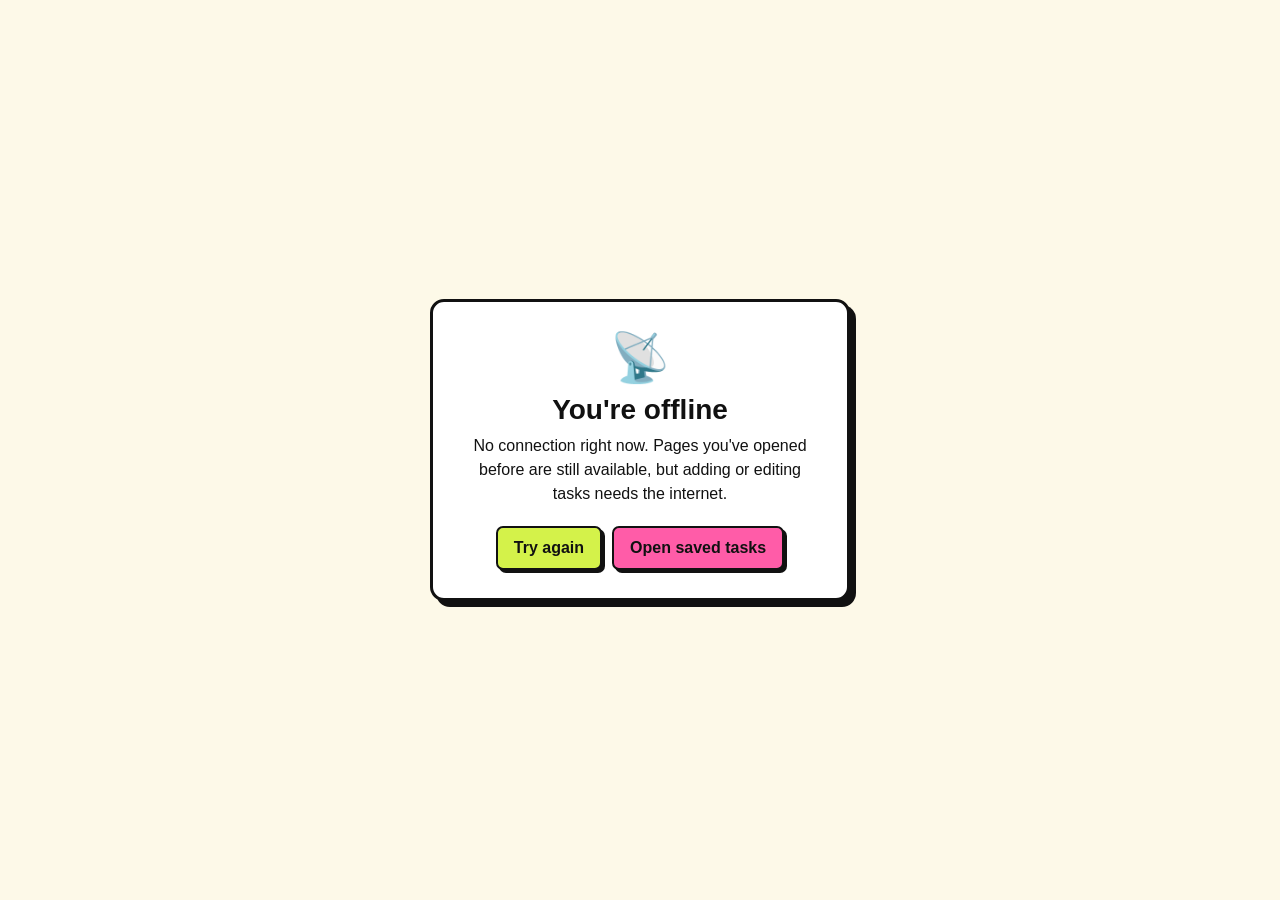
<file: offline.html>
<!DOCTYPE html>
<html lang="en">
<head>
    <meta charset="UTF-8">
    <meta name="viewport" content="width=device-width, initial-scale=1.0">
    <title>Offline · DO . IT!</title>
    <meta name="theme-color" content="#d4f24a">
    <script>try { document.documentElement.setAttribute('data-theme', localStorage.getItem('do-it-theme') || 'light'); } catch (e) {}</script>
    <style>
        :root { --bg: #fdf9e8; --surface: #ffffff; --text: #111111; --line: #111111; --lime: #d4f24a; --pink: #ff5ca8; }
        :root[data-theme="dark"] { --bg: #15151a; --surface: #22222b; --text: #f4f4f5; --line: #f4f4f5; }
        * { box-sizing: border-box; margin: 0; padding: 0; }
        body {
            min-height: 100vh; display: grid; place-items: center; padding: 24px;
            background: var(--bg); color: var(--text);
            font-family: 'Poppins', Arial, Helvetica, sans-serif;
        }
        .card {
            max-width: 420px; padding: 28px; text-align: center;
            background: var(--surface); border: 3px solid var(--line);
            border-radius: 14px; box-shadow: 6px 6px 0 var(--line);
        }
        .emoji { font-size: 48px; }
        h1 { margin: 8px 0; font-size: 28px; font-weight: 800; }
        p { margin-bottom: 20px; line-height: 1.5; }
        .actions { display: flex; gap: 10px; justify-content: center; flex-wrap: wrap; }
        .btn {
            display: inline-flex; align-items: center; min-height: 44px; padding: 8px 16px;
            border: 2px solid var(--line); border-radius: 7px; box-shadow: 3px 3px 0 var(--line);
            font: inherit; font-weight: 600; text-decoration: none; color: #111111; cursor: pointer;
        }
        .btn-primary { background: var(--lime); }
        .btn-secondary { background: var(--pink); }
        :focus-visible { outline: 3px solid #0057d9; outline-offset: 2px; }
    </style>
</head>
<body>
    <main class="card">
        <div class="emoji" aria-hidden="true">📡</div>
        <h1>You're offline</h1>
        <p>No connection right now. Pages you've opened before are still available, but adding or editing tasks needs the internet.</p>
        <div class="actions">
            <button type="button" class="btn btn-primary" id="retry">Try again</button>
            <a class="btn btn-secondary" href="index.php">Open saved tasks</a>
        </div>
    </main>
    <script>
        document.getElementById('retry').addEventListener('click', () => location.reload());
        window.addEventListener('online', () => location.reload());
    </script>
</body>
</html>
</file>
